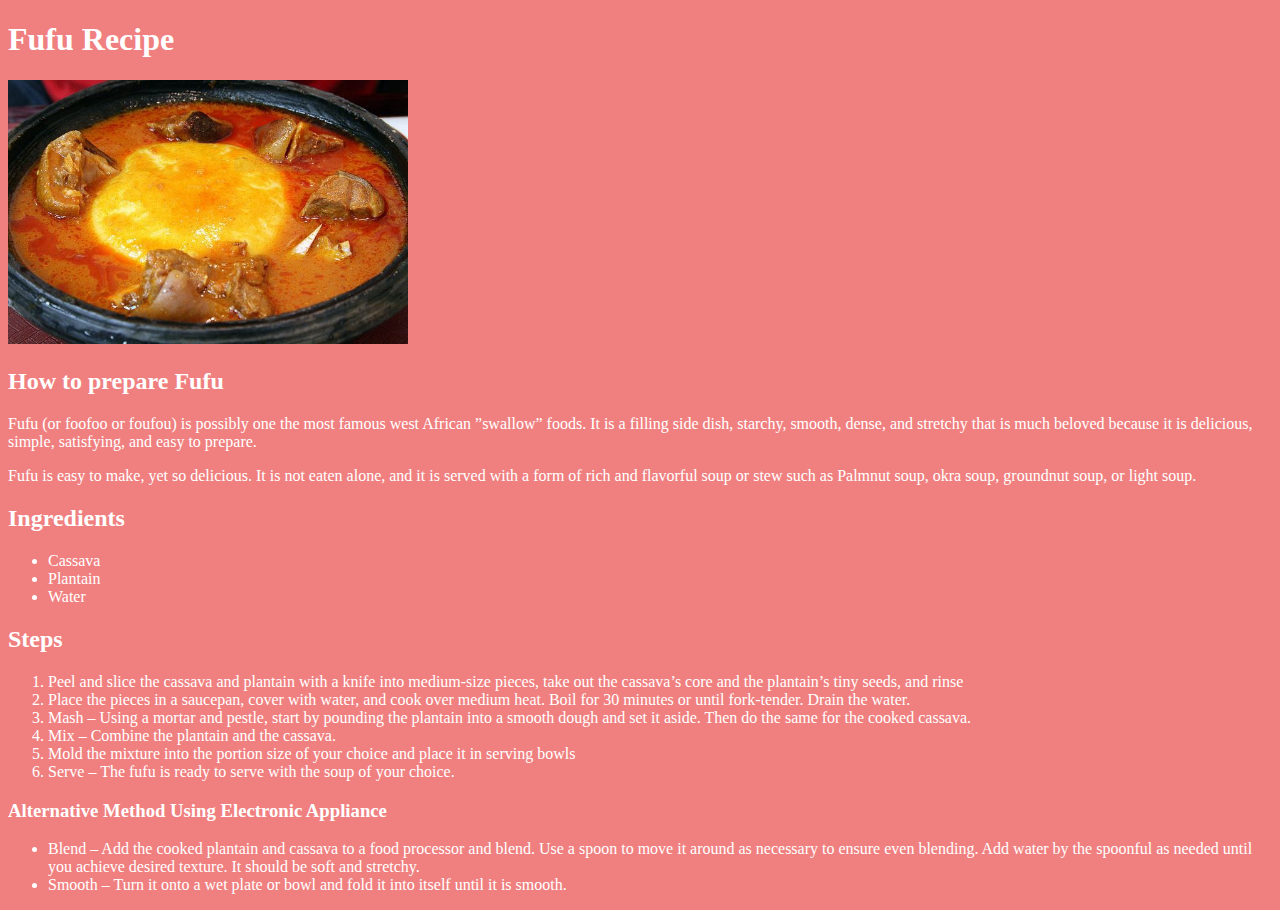
<file: recipes/fufu.html>
<!DOCTYPE html>
<html lang="en">
    <head>
        <meta charset="UTF-8">
        <link rel="stylesheet" href="../css/recipe.css">
        <title>Fufu Recipe</title>
    </head>
    <body>
        <h1>Fufu Recipe</h1>
        <img src="../img/fufu.jpeg" alt="image of fufu">
        <h2>How to prepare Fufu</h2>
        <p>Fufu (or foofoo or foufou) is possibly one the most famous west African ”swallow” foods. It is a filling side dish, starchy, smooth, dense, and stretchy that is much beloved because it is delicious, simple, satisfying, and easy to prepare.</p>
        <p>Fufu is easy to make, yet so delicious. It is not eaten alone, and it is served with a form of rich and flavorful soup or stew such as Palmnut soup, okra soup, groundnut soup, or light soup.</p>
        <h2>Ingredients</h2>
        <ul>
            <li>Cassava</li>
            <li>Plantain</li>
            <li>Water</li>
        </ul>
        <h2>Steps</h2>
        <ol>
            <li>Peel and slice the cassava and plantain with a knife into medium-size pieces, take out the cassava’s core and the plantain’s tiny seeds, and rinse</li>
            <li>Place the pieces in a saucepan, cover with water, and cook over medium heat. Boil for 30 minutes or until fork-tender. Drain the water.</li>
            <li>Mash – Using a mortar and pestle, start by pounding the plantain into a smooth dough and set it aside. Then do the same for the cooked cassava.</li>
            <li>Mix – Combine the plantain and the cassava.</li>
            <li>Mold the mixture into the portion size of your choice and place it in serving bowls</li>
            <li>Serve – The fufu is ready to serve with the soup of your choice.</li>
        </ol>

        <h3>Alternative Method Using Electronic Appliance</h3>
        <ul>
            <li>Blend – Add the cooked plantain and cassava to a food processor and blend. Use a spoon to move it around as necessary to ensure even blending. Add water by the spoonful as needed until you achieve desired texture. It should be soft and stretchy. </li>
            <li>Smooth – Turn it onto a wet plate or bowl and fold it into itself until it is smooth.</li>
        </ul>
    </body>
</html>
</file>
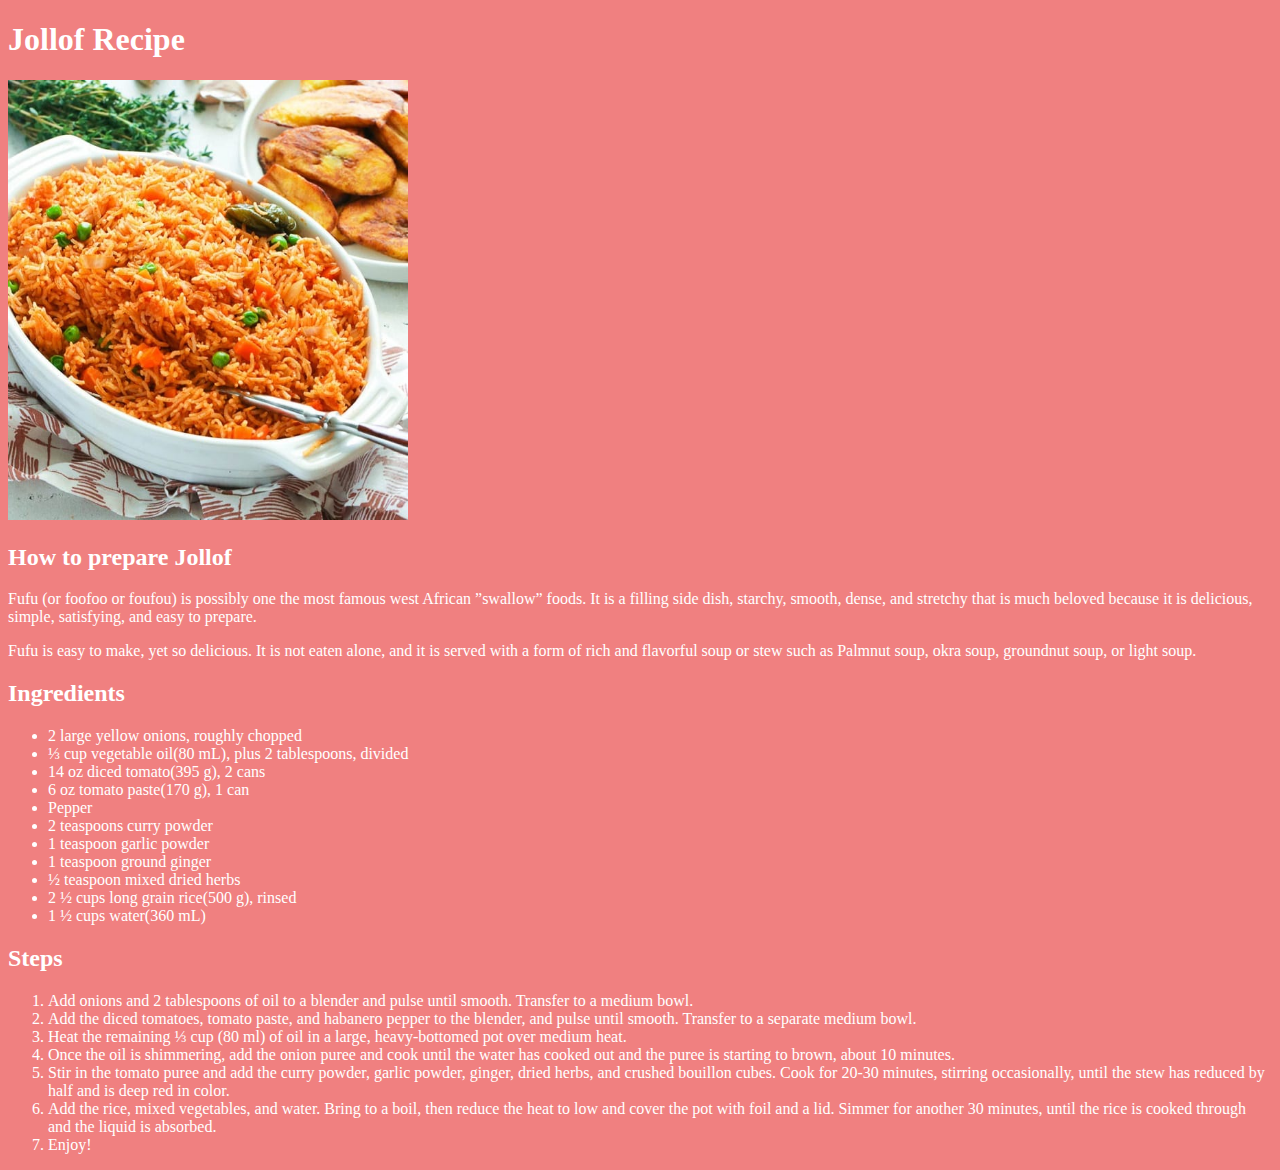
<file: recipes/jollof.html>
<!DOCTYPE html>
<html lang="en">
    <head>
        <meta charset="UTF-8">
        <link rel="stylesheet" href="../css/recipe.css">
        <title>Jollof Recipe</title>
    </head>
    <body>
        <h1>Jollof Recipe</h1>
        <img src="../img/jollof.jpg" alt="image of fufu">
        <h2>How to prepare Jollof</h2>
        <p>Fufu (or foofoo or foufou) is possibly one the most famous west African ”swallow” foods. It is a filling side dish, starchy, smooth, dense, and stretchy that is much beloved because it is delicious, simple, satisfying, and easy to prepare.</p>
        <p>Fufu is easy to make, yet so delicious. It is not eaten alone, and it is served with a form of rich and flavorful soup or stew such as Palmnut soup, okra soup, groundnut soup, or light soup.</p>
        <h2>Ingredients</h2>
        <ul>
            <li>2 large yellow onions, roughly chopped</li>
            <li>⅓ cup vegetable oil(80 mL), plus 2 tablespoons, divided</li>
            <li>14 oz diced tomato(395 g), 2 cans</li>
            <li>6 oz tomato paste(170 g), 1 can</li>
            <li>Pepper</li>
            <li>2 teaspoons curry powder</li>
            <li>1 teaspoon garlic powder</li>
            <li>1 teaspoon ground ginger</li>
            <li>½ teaspoon mixed dried herbs</li>
            <li>2 ½ cups long grain rice(500 g), rinsed</li>
            <li>1 ½ cups water(360 mL)</li>
        </ul>
        <h2>Steps</h2>
        <ol>
            <li>Add onions and 2 tablespoons of oil to a blender and pulse until smooth. Transfer to a medium bowl.</li>
            <li>Add the diced tomatoes, tomato paste, and habanero pepper to the blender, and pulse until smooth. Transfer to a separate medium bowl.</li>
            <li>Heat the remaining ⅓ cup (80 ml) of oil in a large, heavy-bottomed pot over medium heat.</li>
            <li>Once the oil is shimmering, add the onion puree and cook until the water has cooked out and the puree is starting to brown, about 10 minutes.</li>
            <li>Stir in the tomato puree and add the curry powder, garlic powder, ginger, dried herbs, and crushed bouillon cubes. Cook for 20-30 minutes, stirring occasionally, until the stew has reduced by half and is deep red in color.</li>
            <li>Add the rice, mixed vegetables, and water. Bring to a boil, then reduce the heat to low and cover the pot with foil and a lid. Simmer for another 30 minutes, until the rice is cooked through and the liquid is absorbed.</li>
            <li>Enjoy!</li>
        </ol>

    </body>
</html>
</file>
<file: css/recipe.css>
body {
    background-color: lightcoral;
    color: white;
}

img {
    height: auto;
    width: 400px;
}
</file>
